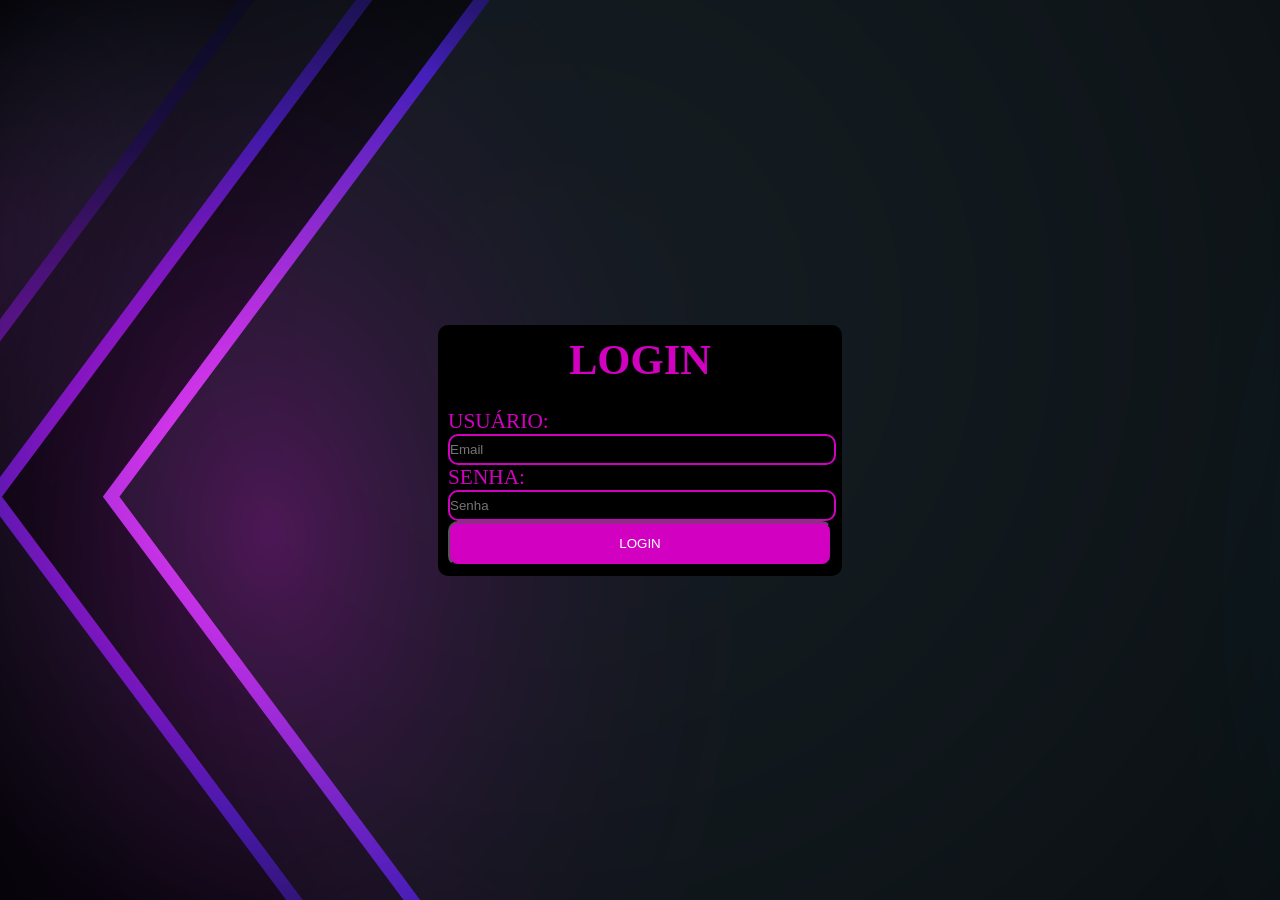
<file: login.html>
<!DOCTYPE html>
<html lang="pt-br">
<head>
    <meta charset="UTF-8">
    <meta http-equiv="X-UA-Compatible" content="IE=edge">
    <meta name="viewport" content="width=device-width, initial-scale=1.0">
    <title>Login</title>

    <style>
        body{
            background-image: url("img/GAMER-WALLPAPER-HD.png");
            color: rgba(255, 0, 234, 0.822);
            display: flex;
            flex-direction: column;
            margin: 0;
            padding: 0;
            align-items: center;
            justify-content: center;
            font-size: 16pt;
            font-family: Papyrus;
            width: 100%;
            height: 100vh;
        }
        
        .login{
            position: relative;
            display: flex;
            flex-direction: column;
            width: 30%;
            background-color: #000;
            border-radius: 10px;
            padding: 10px;

        }

        .login > h1{
            justify-content: center;
            align-items: center;
            display: flex;
            flex-direction: column;
            margin: 0;
            padding: 0;
        }

        label{
            display: flex;
            flex-direction: column;
        }

        input{
            margin: 0;
            padding: 0;
            width: 100%;
            color: rgba(139, 131, 131, 0.938);
            background-color: black;
            border: 2px solid rgba(255, 0, 234, 0.822);
            border-radius: 10px;
            height: 3vh;
        }
       
        button{
            color: white;
            background-color: rgba(255, 0, 234, 0.822);
            width: 100%;
            height: 5vh;
            border-radius: 10px;
        }

        button:hover{
            background-color: blueviolet;
        }
    </style>
</head>

<body>
    
    <div class="login">
        <h1>LOGIN</h1>
        <br>

        <form>
            <label>USUÁRIO:</label>
            <input placeholder="Email" type="email">
            <label>SENHA:</label>
            <input placeholder="Senha" type="password">
        </form>

        <button>LOGIN</button>

    </div>
 
    
</body>
</html>
</file>
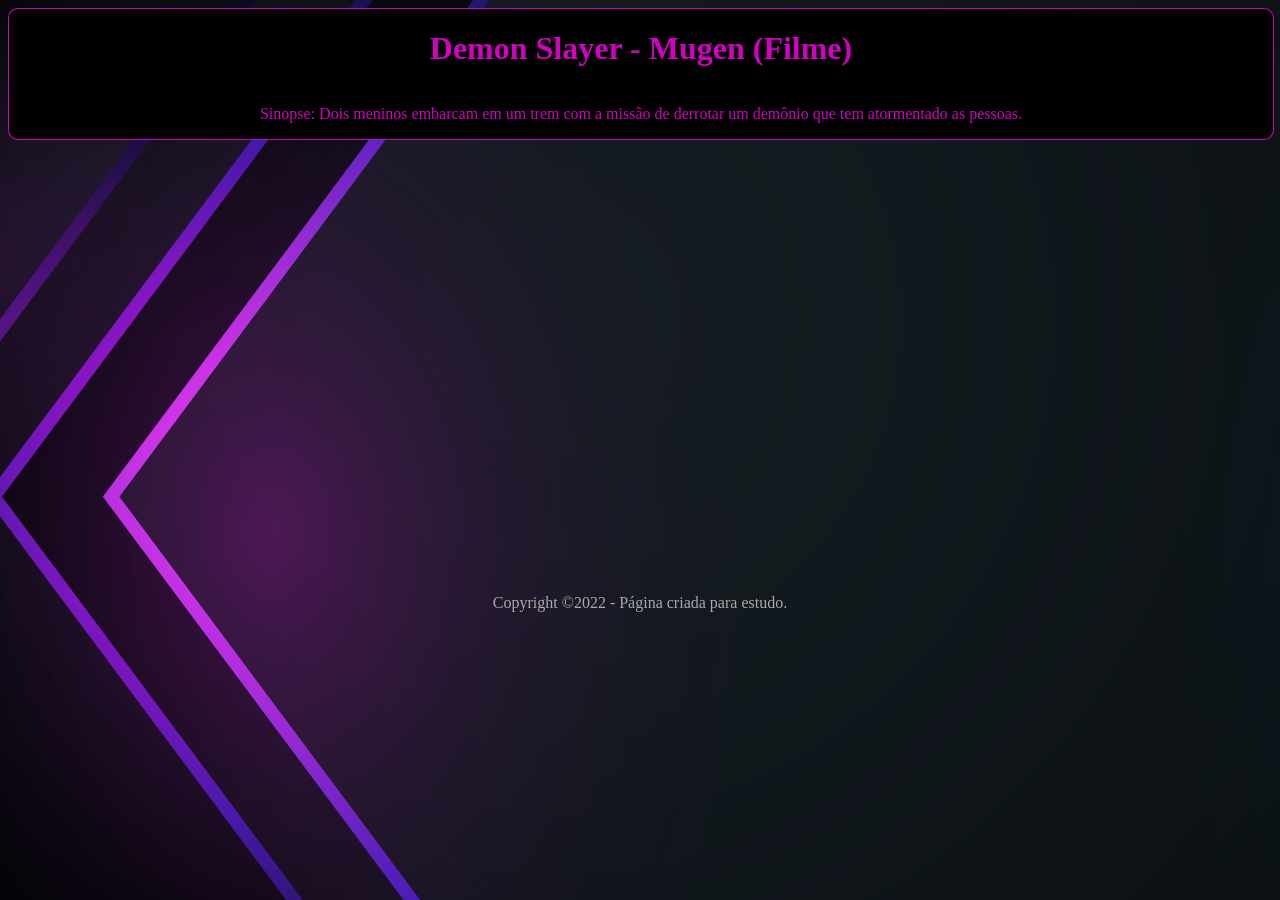
<file: supersurgestao.html>
<!DOCTYPE html>
<html lang="pt-br">
<head>
    <meta charset="UTF-8">
    <meta http-equiv="X-UA-Compatible" content="IE=edge">
    <meta name="viewport" content="width=device-width, initial-scale=1.0">
    <title>Sugestão</title>
    <link href="superstyle.css" rel="stylesheet">

    <style>

        .conteudo{
            background-color: black;
            color: rgba(255, 0, 234, 0.822);
            border-radius: 10px;
            border: 1px solid rgba(255, 0, 234, 0.822);
            width: 100%;
            display: flex;
            flex-direction: column;
            align-items: center;
        }

        .conteudo>h1{
            
        }

        .video{
            display: flex;
            flex-direction: column;
            margin: 0;
            padding: 0;
            align-items: center;
        }

        /*RODAPÉ*/
        footer{
            color: darkgray;
            text-align: center;
        }
    </style>
</head>
<body>
    <div class="conteudo">
        <h1> Demon Slayer - Mugen (Filme)</h1>
        <p> Sinopse: Dois meninos embarcam em um trem com a missão de derrotar 
            um demônio que tem atormentado as pessoas. </p>
    </div>
    <br>
    
        <div class="video">
            <iframe width="800" height="400" src="https://www.youtube.com/embed/djbpolQDcbo" title="YouTube video player" frameborder="0" allow="accelerometer; autoplay; clipboard-write; encrypted-media; gyroscope; picture-in-picture" allowfullscreen></iframe>
        </div>

    <br>
    <br>
    <!--Rodapé-->
    <footer>Copyright ©2022 - Página criada para estudo.</footer>
        
    
</body>
</html>
</file>
<file: superstyle.css>
/*GLOBAL*/
body{
    background-image: url("img/GAMER-WALLPAPER-HD.png");
}

.back{
    color: rgba(255, 0, 234, 0.822);
    font-size: 16pt;
    font-family: Papyrus;

    align-items: center;
    justify-content: center;
    display: flex;
}


.inicio > img{
    width: 100%;
    height: 90px;
}

.todasimagens{
    margin-left: 55pt;
    padding: 0;
}

/*Logo*/
.logo{
    position: relative;
}

.logo>img{
    width: 237px;
    height: 143px;
    display: flex;
    float: right;
}

/*MENU*/

.menu > ul{
    display: flex;
    list-style: none;
    list-style-type: none;
    margin: 0;
    background-color: rgba(255, 0, 234, 0.822);
    border: 3px solid black;
    border-radius: 10px;
    width: 100%;
}

.menu > ul > li{
    margin: 8px;
}

.menu > ul > li > a{
    text-decoration: none;
    color: rgba(255, 0, 234, 0.822);
}

li a {
    color: white;
    background-color: black;
    border-radius: 10px;
    padding: 1px 24px;
    text-decoration: none;

    display: flex;
    flex-direction: column;
}

li a:hover{
    background-color: white;
}

/*PÁGINA*/
.pagina{
    margin: 30px;
}

/*INTRODUÇÃO*/
.intro{
    color:white;
}

/*IMAGENS*/
.imagens{
    width: 150px;
    display: inline-block;
    border: 2px solid rgba(255, 0, 234, 0.822);
    border-radius: 10px;
    margin: 10px;
}
  
img{
    width: 100%;
    height: 200px;
    transition: all 500ms;
}

.todasimagens > .imagens > img:hover{
    transform: scale(0.9);
    opacity: 0.5;

}

.imagens > span {
    color: rgba(255, 0, 234, 0.822);
    display: flex;
    justify-content: center;
}

/*RODAPÉ*/
footer{
    color: darkgray;
    text-align: center;
}
</file>
